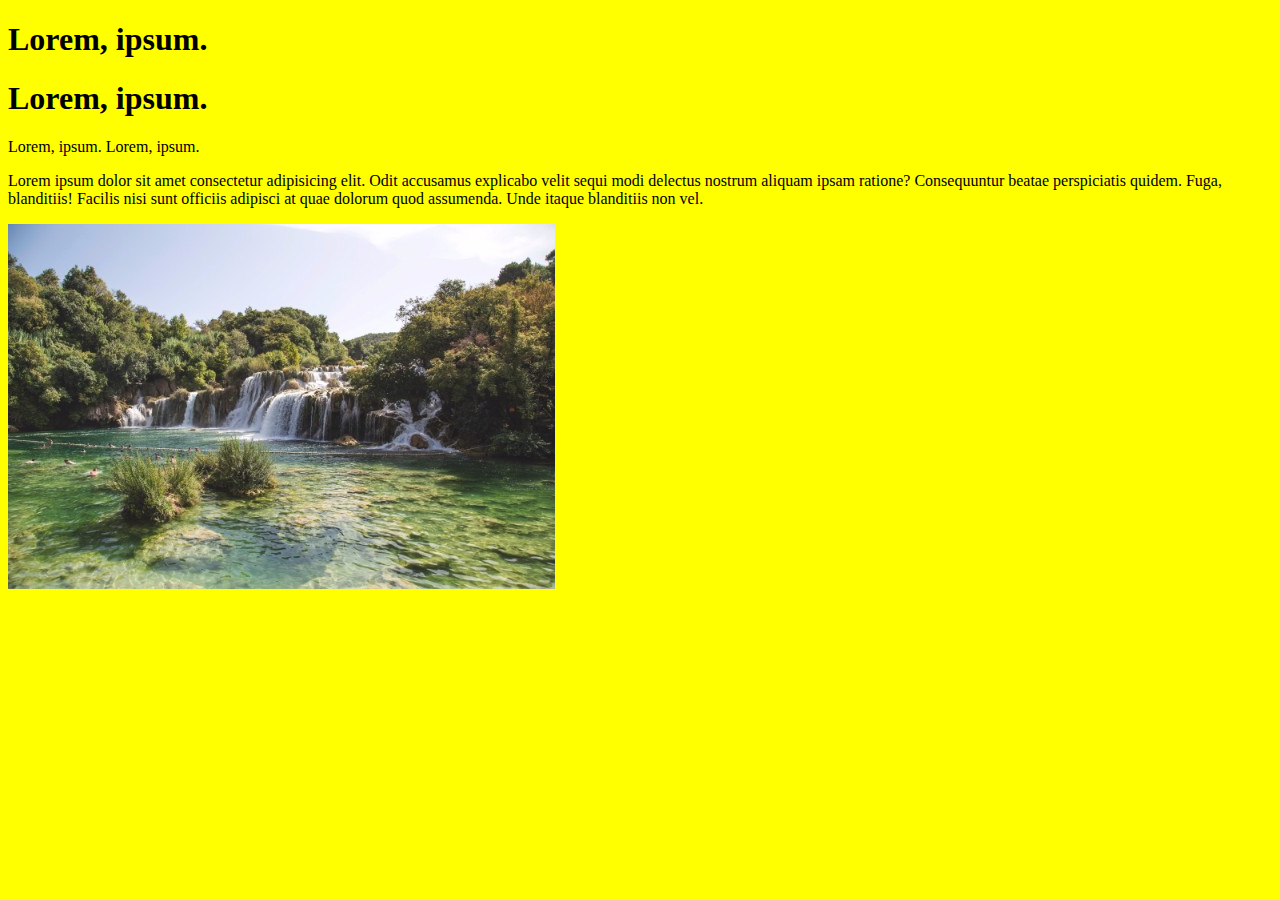
<file: index.html>
<!DOCTYPE html>
<html lang="en">
<head>
    <title>Document</title>
    <link rel="stylesheet" href="style.css">
</head>
<body>
    <h1>Lorem, ipsum.</h1>
    <h1>Lorem, ipsum.</h1>
    <span>Lorem, ipsum.</span>
    <span>Lorem, ipsum.</span>
    <p>
        Lorem ipsum dolor sit amet consectetur adipisicing elit. Odit accusamus explicabo velit sequi modi delectus nostrum aliquam ipsam ratione? Consequuntur beatae perspiciatis quidem. Fuga, blanditiis! Facilis nisi sunt officiis adipisci at quae dolorum quod assumenda. Unde itaque blanditiis non vel.
    </p>
    <img src="./big1.jpg" alt="">
</body>
</html>
</file>
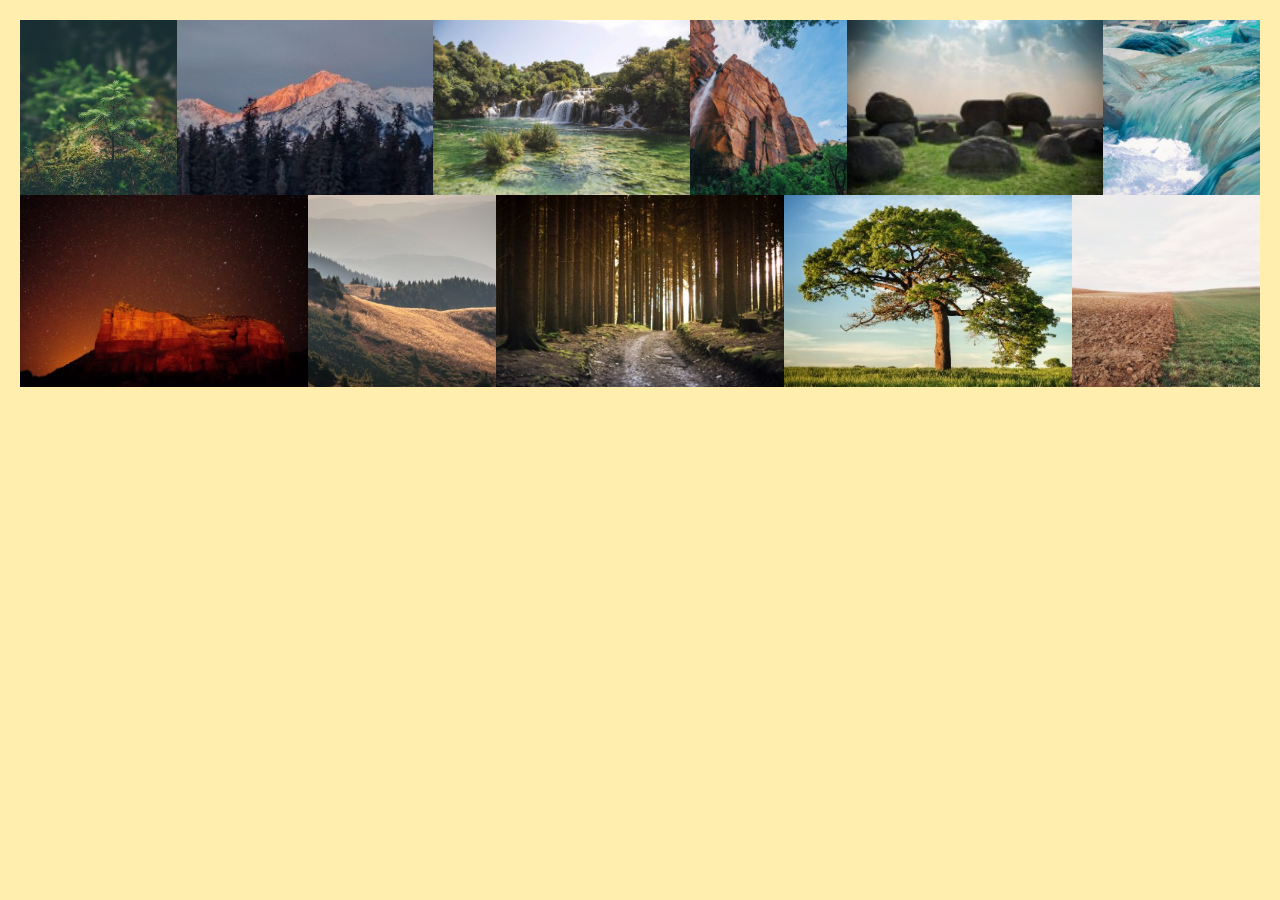
<file: Flexbox_Images/index.html>
<html>
    <head>
        <link rel="stylesheet" href="index.css">
        <link rel="stylesheet" href="basic.css">
    </head>
    <body>
        <div class="container">
            <div class="normal"><img src="img/normal1.jpg"/></div>
            <div class="big"><img src="img/normal3.jpg"/></div>
            <div class="big"><img src="img/big1.jpg"/></div>
            <div class="normal"><img src="img/normal4.jpg"/></div>
            <div class="big"><img src="img/normal5.jpg"/></div>
            <div class="normal"><img src="img/normal6.jpg"/></div>
            <div class="big"><img src="img/big2.jpg"/></div>
            <div class="normal"><img src="img/normal7.jpg"/></div>
            <div class="big"><img src="img/normal8.jpg"/></div>
            <div class="big"><img src="img/big3.jpg"/></div>
            <div class="normal"><img src="img/normal9.jpg"/></div>
        </div>
    </body>
</html>
</file>
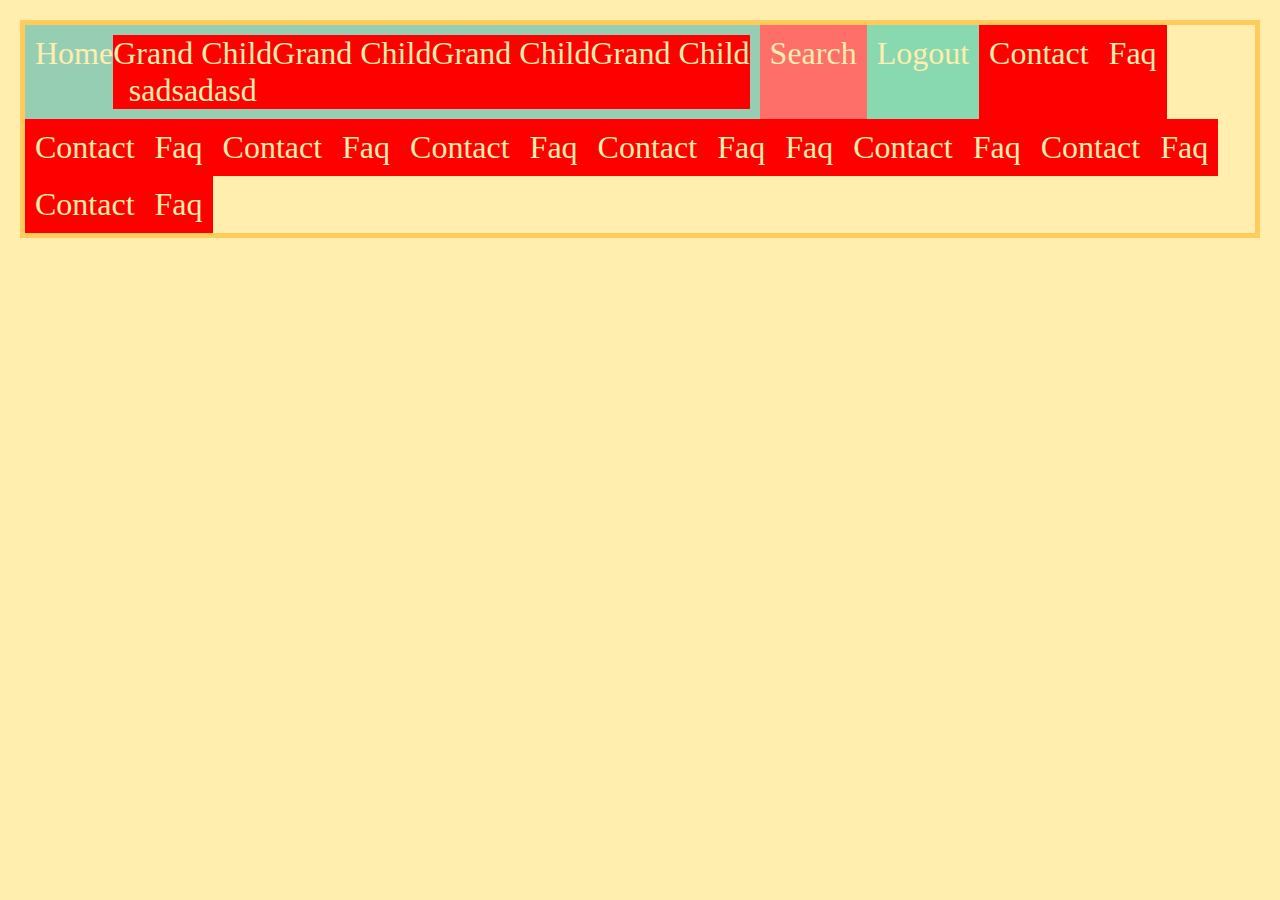
<file: Flexbox_Intro/index.html>
<html>
    <head>
        <link rel="stylesheet" href="basic.css">
        <link rel="stylesheet" href="index.css">
    </head>
    <body>
        <div class="container">
            <div class="home">Home
                <div class="red">Grand Child
                    <div>sadsadasd</div>
                </div>
                 <div class="red">Grand Child</div>
                  <div class="red">Grand Child</div>
                   <div class="red">Grand Child</div>
            </div>
            <div class="search">Search</div>
            <div>Logout</div>
            <div class="red">Contact</div>
            <div class="red">Faq</div>
                        <div class="red">Contact</div>
            <div class="red">Faq</div>
                        <div class="red">Contact</div>
            <div class="red">Faq</div>
                        <div class="red">Contact</div>
            <div class="red">Faq</div>
                        <div class="red">Contact</div>
            <div class="red">Faq</div>
                        <div class="red">Faq</div>
                        <div class="red">Contact</div>
            <div class="red">Faq</div>
                        <div class="red">Contact</div>
            <div class="red">Faq</div>
                        <div class="red">Contact</div>
            <div class="red">Faq</div>
        </div>
    </body>
</html>
</file>
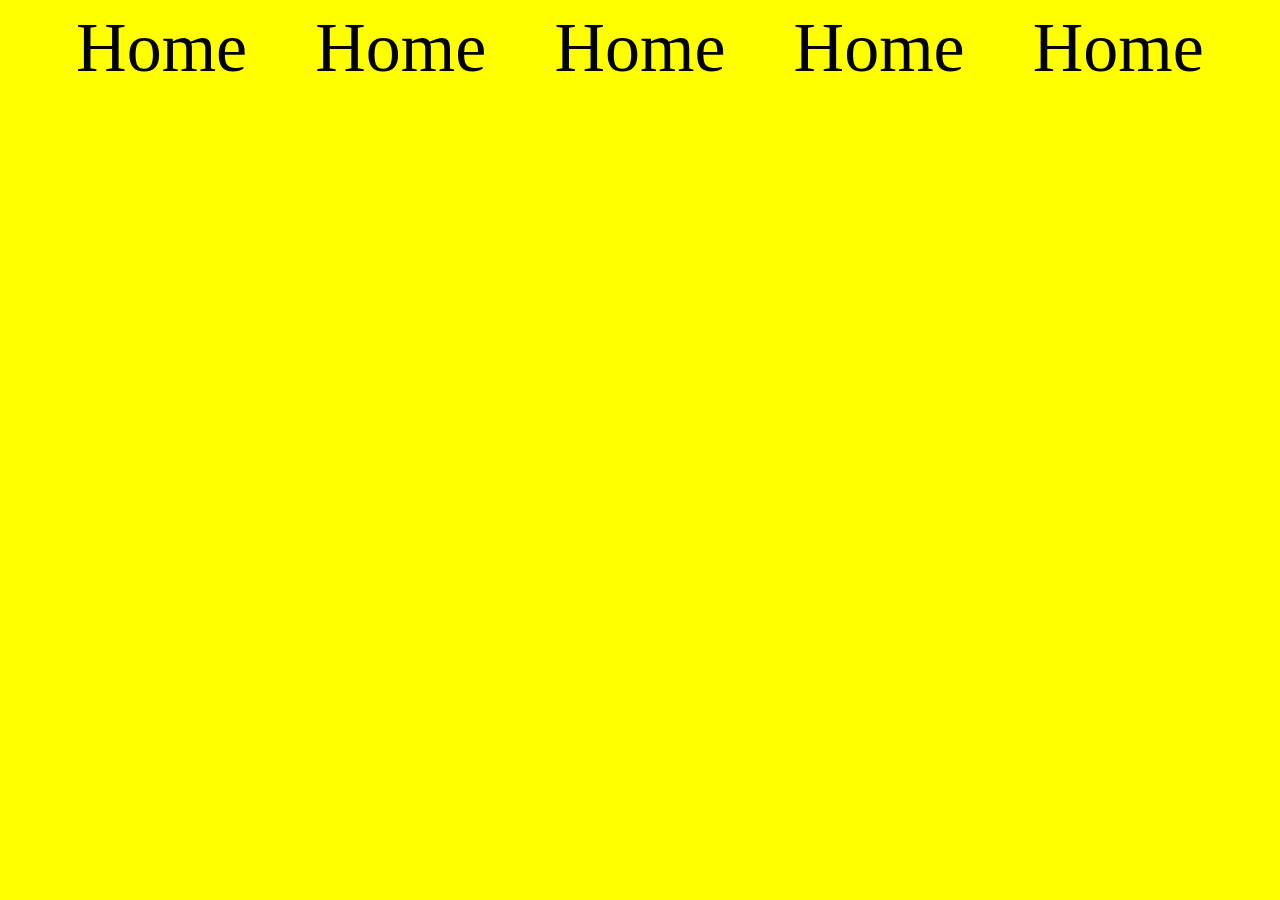
<file: Media/index.html>
<!DOCTYPE html>
<html lang="en">
<head>
    <meta charset="UTF-8">
    <meta http-equiv="X-UA-Compatible" content="IE=edge">
    <meta name="viewport" content="width=device-width, initial-scale=1.0">
    <title>Document</title>
    <link rel="stylesheet" href="style.css">
</head>
<body>
    <div class="container">
        <div>Home</div>
        <div>Home</div>
        <div>Home</div>
        <div>Home</div>
        <div>Home</div>
    </div>
</body>
</html>
</file>
<file: style.css>
body{
    background-color: yellow;
}
</file>
<file: Flexbox_Images/index.css>
.container{
    display:flex;
    flex-wrap:wrap;
}
img{
    width:100%;
    height:100%;
    object-fit: cover;
}
.normal{
    flex-basis: 150px;
}
.big{
    flex-basis: 250px;
}
.normal, .big{
    flex-grow: 1;
}
</file>
<file: Flexbox_Images/basic.css>
html, body {
    background-color: #ffeead;
    margin: 10px;
}
</file>
<file: Flexbox_Intro/basic.css>
.container > div {
  padding: 10px;
  text-align: center;
  font-size: 2em;
  color: #ffeead;
}

html, body {
  background-color: #ffeead;
  margin: 10px;
}

.container > div:nth-child(1) {
  background-color: #96ceb4;	
}

.container > div:nth-child(2) {
  background-color: #ff6f69;
}

.container > div:nth-child(3) {
  background-color: #88d8b0;
}
</file>
<file: Flexbox_Intro/index.css>
.container {
  border: 5px solid #ffcc5c;
  display: flex;
  flex-wrap: wrap;
  /* justify-content:center; */
  /* align-items:flex-end; */
}
.red{
  background-color:red;

}
.home
{
  display:flex;
}
</file>
<file: Media/style.css>
div{
    font-size: 70px;
    display: flex;
    justify-content: space-evenly;
    flex-wrap:wrap;
}
body{
    background-color: yellow;
}
@media screen and (max-width:876px){
    body{
        background-color: red;
    }
    div{
        flex-direction: column;
        align-items: center;
    }

}
</file>
